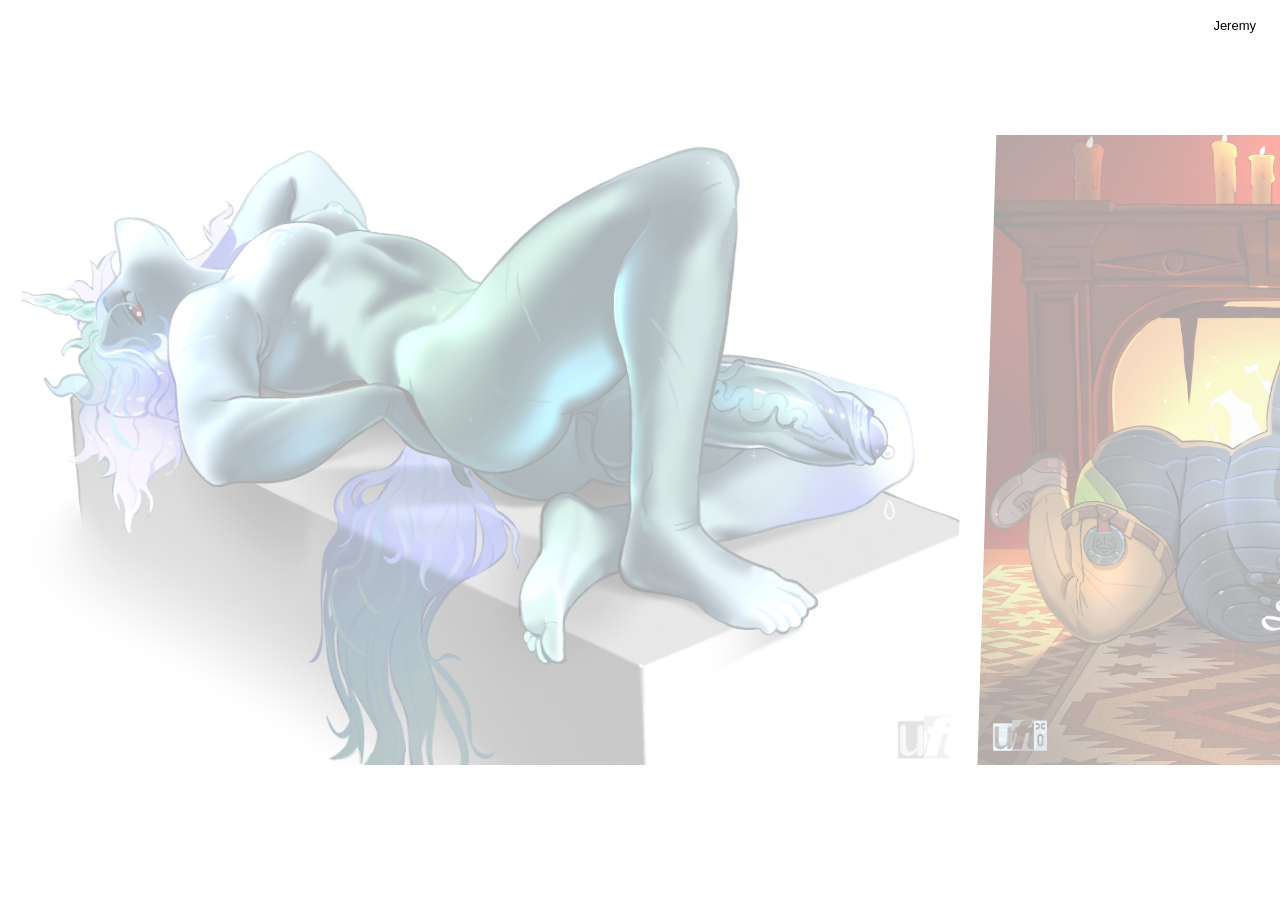
<file: index.html>
<!DOCTYPE html><html><head><meta charset="UTF-8"><meta name="viewport" content="width=device-width,initial-scale=1"><title>Portfolio</title><link rel="stylesheet" href="style.css"></head><body><div id="name">Jeremy</div><div class="viewport"><div class="track" id="track"></div></div><div id="lightbox"><div class="bg"></div><img id="full"><button id="close">×</button></div><script src="script.js"></script></body></html>
</file>
<file: style.css>
html,body{margin:0;background:#fff;overflow:hidden;font-family:Arial}#name{position:fixed;top:18px;right:24px;font-size:13px;z-index:5}.viewport{height:100vh;display:flex;align-items:center;overflow:hidden}.track{display:flex;gap:0;animation:scroll 35s linear infinite}.item{height:70vh;opacity:.35;transition:.3s;clip-path:polygon(3% 0,100% 0,97% 100%,0 100%);cursor:pointer}.item:hover{opacity:1;transform:scale(1.02)}@keyframes scroll{from{transform:translateX(0)}to{transform:translateX(-50%)}}#lightbox{position:fixed;inset:0;display:none;align-items:center;justify-content:center;background:rgba(255,255,255,.15);backdrop-filter:blur(24px)}#lightbox.show{display:flex}#full{max-width:90vw;max-height:90vh}#close{position:absolute;top:20px;right:20px;font-size:30px;border:0;background:none;cursor:pointer}
</file>
